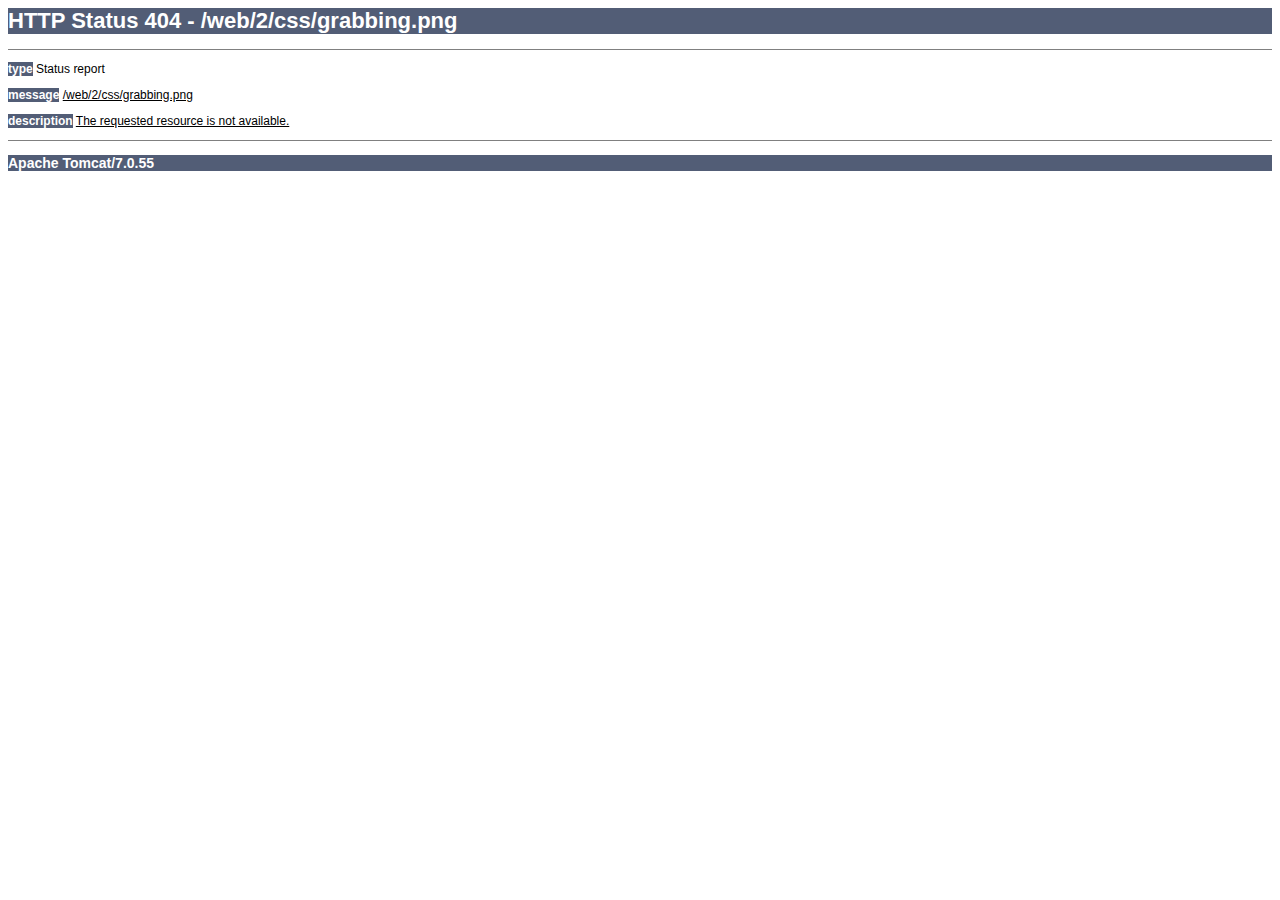
<file: Team19/css/grabbing.png.html>
<html><head><title>Apache Tomcat/7.0.55 - Error report</title><style><!--H1 {font-family:Tahoma,Arial,sans-serif;color:white;background-color:#525D76;font-size:22px;} H2 {font-family:Tahoma,Arial,sans-serif;color:white;background-color:#525D76;font-size:16px;} H3 {font-family:Tahoma,Arial,sans-serif;color:white;background-color:#525D76;font-size:14px;} BODY {font-family:Tahoma,Arial,sans-serif;color:black;background-color:white;} B {font-family:Tahoma,Arial,sans-serif;color:white;background-color:#525D76;} P {font-family:Tahoma,Arial,sans-serif;background:white;color:black;font-size:12px;}A {color : black;}A.name {color : black;}HR {color : #525D76;}--></style> </head><body><h1>HTTP Status 404 - /web/2/css/grabbing.png</h1><HR size="1" noshade="noshade"><p><b>type</b> Status report</p><p><b>message</b> <u>/web/2/css/grabbing.png</u></p><p><b>description</b> <u>The requested resource is not available.</u></p><HR size="1" noshade="noshade"><h3>Apache Tomcat/7.0.55</h3></body></html>
</file>
